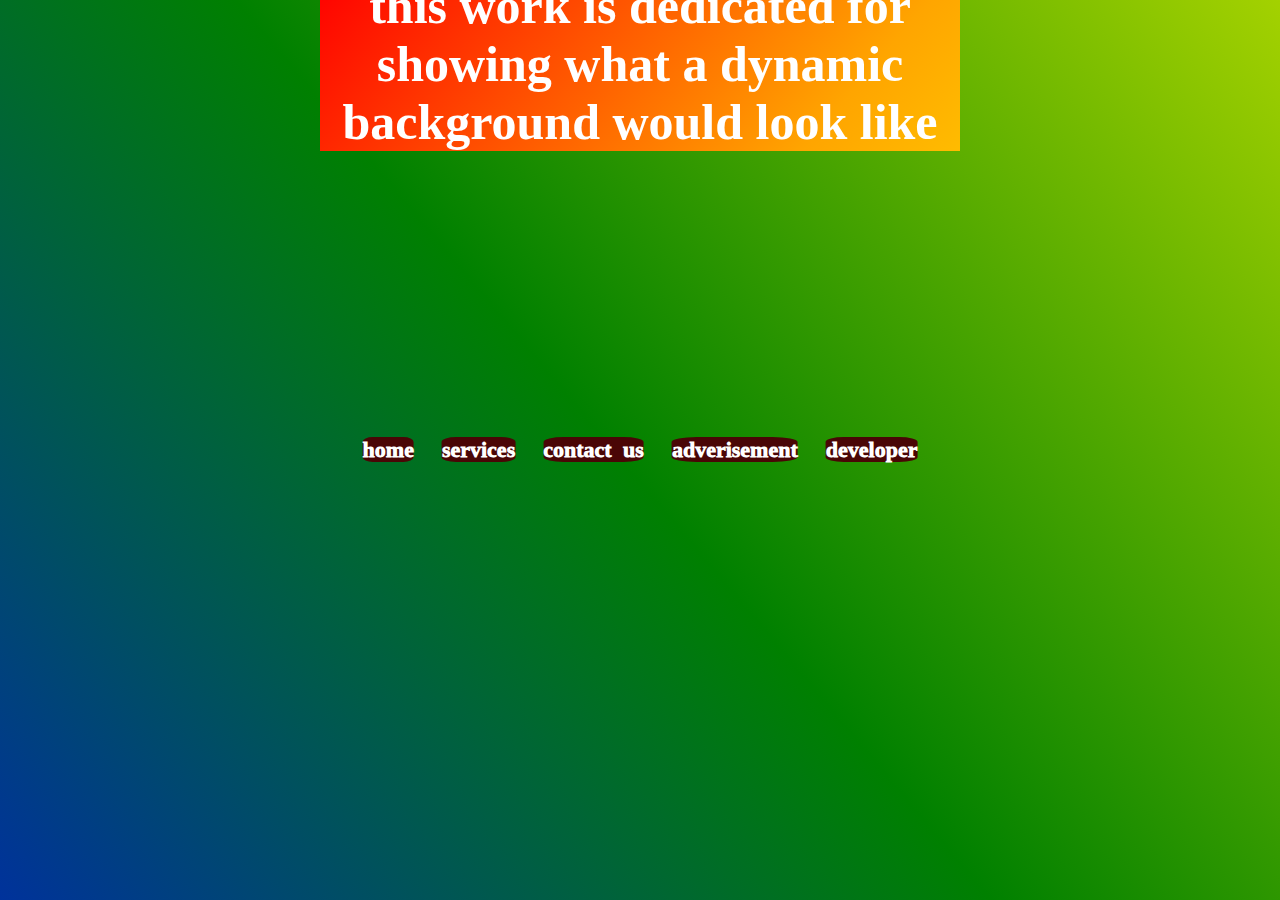
<file: dynamic/index.html>
<html>
	<title>
		dynamic background
	</title>

	<head>
		<link href="dynamic.css" rel="stylesheet">
	</head>

	<body>
		<div class="main">
			<h1>this work is dedicated for showing what a dynamic background would look like</h1 >
		<ul>
			<li><a href="">home</a></li>
			<li><a href="">services</a></li>
			<li><a href="">contact us</a></li>
			<li><a href="">adverisement</a></li>
			<li><a href="">developer</a></li>
		</ul>


		</div>


	</body>


</html>
</file>
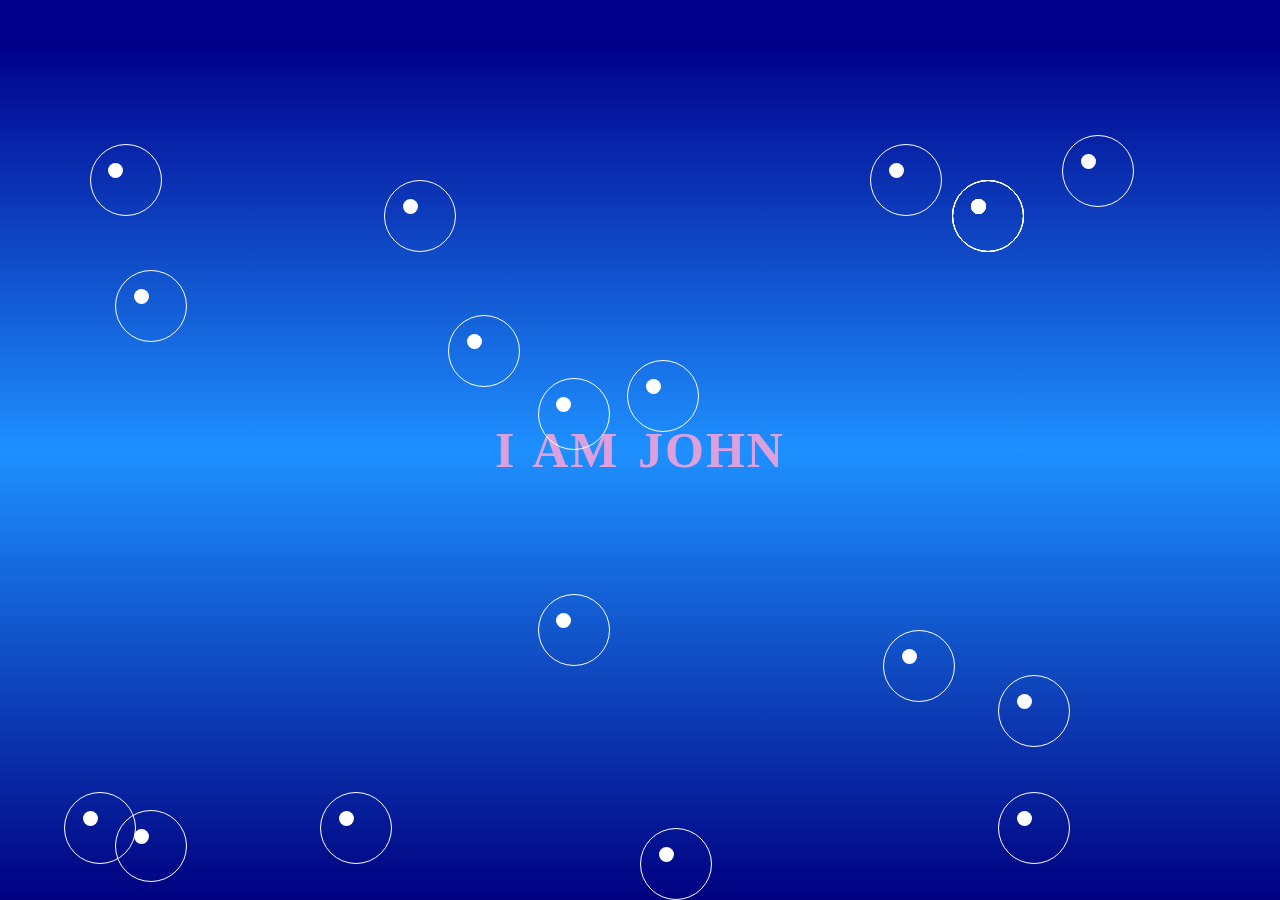
<file: bubble/animation training.html>
<html>
	<title>
	animated
	</title>
	<head>
		<link rel="stylesheet" type="text/css" href="animation.css">
	</head>
	<body>
		<div class="ab">
		
			<h1> I AM JOHN</h1>
		
			<div class="work"><div class="point"></div></div>
			<div class="work"><div class="point"></div></div>
			<div class="work"><div class="point"></div></div>
			<div class="work"><div class="point"></div></div>
			<div class="work"><div class="point"></div></div>
			<div class="work"><div class="point"></div></div>
			<div class="work"><div class="point"></div></div>
			<div class="work"><div class="point"></div></div>
			<div class="work"><div class="point"></div></div>
			<div class="work"><div class="point"></div></div>
			<div class="work"><div class="point"></div></div>
			<div class="work"><div class="point"></div></div>
			<div class="work"><div class="point"></div></div>
			<div class="work"><div class="point"></div></div>
			<div class="work"><div class="point"></div></div>
			<div class="work"><div class="point"></div></div>
			<div class="work"><div class="point"></div></div>
			<div class="work"><div class="point"></div></div>
			<div class="work"><div class="point"></div></div>
			<div class="work"><div class="point"></div></div>
	
		</div>
	</body>
</html>
</file>
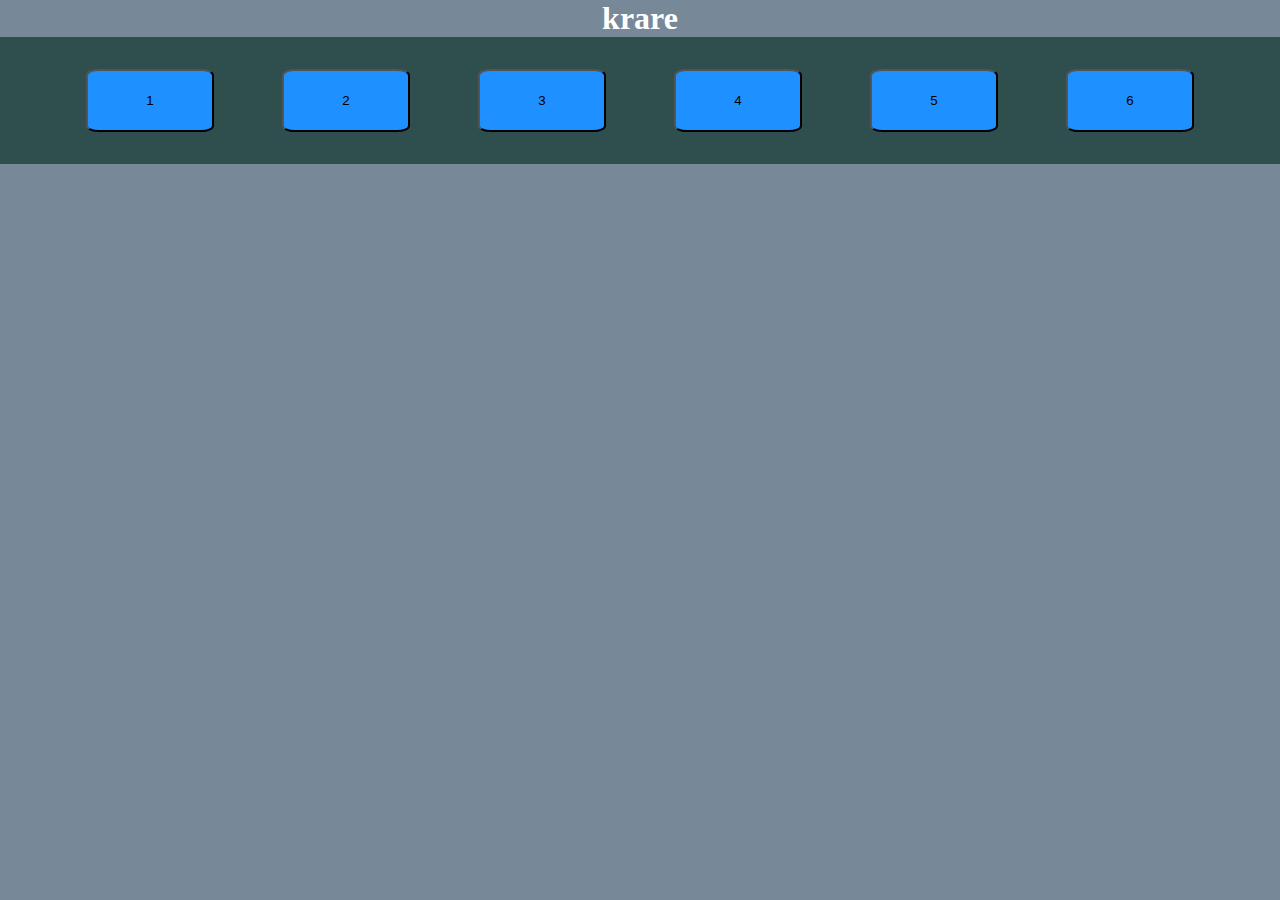
<file: krar/krar.html>
<html>

	<title>krare</title>
	<head>
		<link rel="stylesheet" href="krar.css" >

		<h1 align="center">krare</h1>
	</head>
	<body>
		<div>
			<button class="1 kr">1</button>
			<button class="2 kr">2</button>
			<button class="3 kr">3</button>
			<button class="4 kr">4</button>
			<button class="5 kr">5</button>
			<button class="6 kr">6</button>
	

		</div>
	</body>
	<script src="krar.js" charset="utf-8"></script>
</html>
</file>
<file: dynamic/dynamic.css>
.main{
	z-index:1;
	width:100%;
	height:100%;
	background:linear-gradient(50deg,violet,blue,green,yellow,orange,red);
	background-size:400% 400%;
	animation: go 15s ease infinite;
}
*{
	margin:0;
	padding:0;
}
body{
	
}ul{
	
	position:absolute;
	top:50%;
	left:50%;
	transform:translate(-50%,-50%);
	display:flex;
	justify-content:center;

}
li{
	display:inline-block;
	margin:12px;
	padding:2px;
	word-spacing:6px;
}
h1{
	margin-top:5%;
	position:absolute;
	left:50%;
	transform:translate(-50%,-50%);
	display:inline-block;
	background:linear-gradient(-50deg,violet,blue,green,yellow,orange,red);
	background-size:400% 400%;
	color:white;
	font-family:Edwardian Script ITC;
	text-align:center;
	font-size:50px;
	animation:goo 15s ease infinite;
	
}

a{
	color:rgb(255, 255, 255);
	background:rgb(74, 6, 6);
	font-size:25px;
	border-radius:20%;
	background-size:120% 120%;
	text-decoration:none;
	font-size:22px;
	font-family:Bradley Hand ITC;
	font-weight:999;
	opacity:1;
	animation:goo 15s ease infinite;
	transition: 1s;
}
a:hover{
	background:rgb(32, 82, 191);
	color:rgb(255, 5, 5);
	font-size:30px;
	
}
@keyframes go{
	0%{
		background-position:0%,0%;
		background-size:400% 400%;
		/*background:linear-gradient(50deg,violet,blue,green,yellow,orange,red);*/
		
	}
	
	50%{
		background-position:100%,100%;
		background-size:100% 100%;
		/*background:linear-gradient(230deg,#FF6A6A,#8B3A3A,#CD6090,#CDBE70,#8470FF,#7A8B8B);*/
		
	}
	100%{
		background-position:0%,0%;
		background-size:400% 400%;
		/*background:linear-gradient(50deg,violet,blue,green,yellow,orange,red);*/
	}
}

	
@keyframes goo{
	0%{
		background-position:0%,0%;
	}
	
	50%{
		background-position:100%,100%;
	}
	100%{
		background-position:0%,0%;
	}
}
</file>
<file: bubble/animation.css>
*{
	margin: 0;
	padding :0;
 }
 .ab{
	 height: 100%;
	 width: 100%;
	 background:linear-gradient(180deg,darkblue 5%,dodgerblue 50%,navy);
	 position:absolute;
 }
 .ab h1{
	 top:50%;
	 left:50%;
	 transform: translate(-50%,-50%);
	 position:absolute;
	 color:plum;
	 font-family:Edwardian Script ITC;
	 font-size:50px;
	 font-weight:888;
	 letter-spacing:2px;
	 word-spacing:4px;
 }
 .work{
	 height:70px;
	 width:70px;
	 border:0.5px solid;
	 border-color: white;
	 border-radius:100%;
	 position:absolute;
	 top:20%;
	 right:20%;
	 animation: animate 4s linear infinite;
 }
 .work:hover{
	 height:0px;
	 width:0px;
	 border-radius;100%;
 }
.point{
	 height:15px;
	 width:15px;
	 border-radius:100%;
	 position:relative;
	 background:white;
	 top:25%;
	 left:25%;
 }
 .work:nth-child(1){
	 top:20%;
	 left:29%;
	 animation: animate 8s linear infinite;
	 
 }
 .work:nth-child(2){
	 top:70%;
	 left:69%;
	 animation: animate 4s linear infinite;
	 
 }
 .work:nth-child(3){
	 top:90%;
	 left:9%;
	 animation: animate 3s linear infinite;
	 
 }
 .work:nth-child(4){
	 top:40%;
	 left:49%;
	 animation:animate 4s linear infinite;
	 
 }
 .work:nth-child(5){
	 top:15%;
	 left:83%;
	 animation:animate 6s linear infinite;
	 
 }
 .work:nth-child(6){
	 top:35%;
	 left:35%;
	 animation:animate 7s linear infinite;
	 
 }
 .work:nth-child(7){
	 top:30%;
	 left:9%;
	 animation:animate 5s linear infinite;
	 
 }
 .work:nth-child(8){
	 top:42%;
	 left:42%;
	 animation:animate 8s linear infinite;
	 
 }
 .work:nth-child(9){
	 top:88%;
	 left:78%;
	 animation:animate 3s linear infinite;
	 
 }
 
 .work:nth-child(10){
	 top:88%;
	 left:5%;
	 animation:animate 6s linear infinite;
	 
 }
 
 .work:nth-child(11){
	 top:20%;
	 left:30%;
	 animation:animate 4s linear infinite;
	 
 }
 
 .work:nth-child(12){
	 top:16%;
	 left:7%;
	 animation:animate 3s linear infinite;
	 
 }
 
 .work:nth-child(13){
	 top:16%;
	 left:68%;
	 animation:animate 5s linear infinite;
	 
 }
 
 .work:nth-child(14){
	 top:66%;
	 left:42%;
	 animation:animate 6s linear infinite;
	 
 }
 .work:nth-child(15){
	 top:92%;
	 left:50%;
	 animation:animate 5s linear infinite;
	 
 }
 
 .work:nth-child(16){
	 top:75%;
	 left:78%;
	 animation:animate 7s linear infinite;
	 
 }
 
 .work:nth-child(17){
	 top:88%;
	 left:25%;
	 animation:animate 8s linear infinite;
	 
 }
 @keyframes animate{
	 0%{
		 transform: scale(0) translateY(0) rotate(0deg);
	 }
	 100%{
		 transform: scale(2) translateY(-100px) rotate(270deg);
	 }
 }
</file>
<file: krar/krar.css>
*{
	padding;0;
	margin:0;
}
body{
	background-color:#778899;
	color:#fff;
}
div{
	text-align:center;
	background-color:#2F4F4F;

}
button{
	width:10%;
	height:7%;
	background-color:#1E90FF;
	padding;2rem;
	margin:2rem;
	border-radius:10%;
}
</file>
